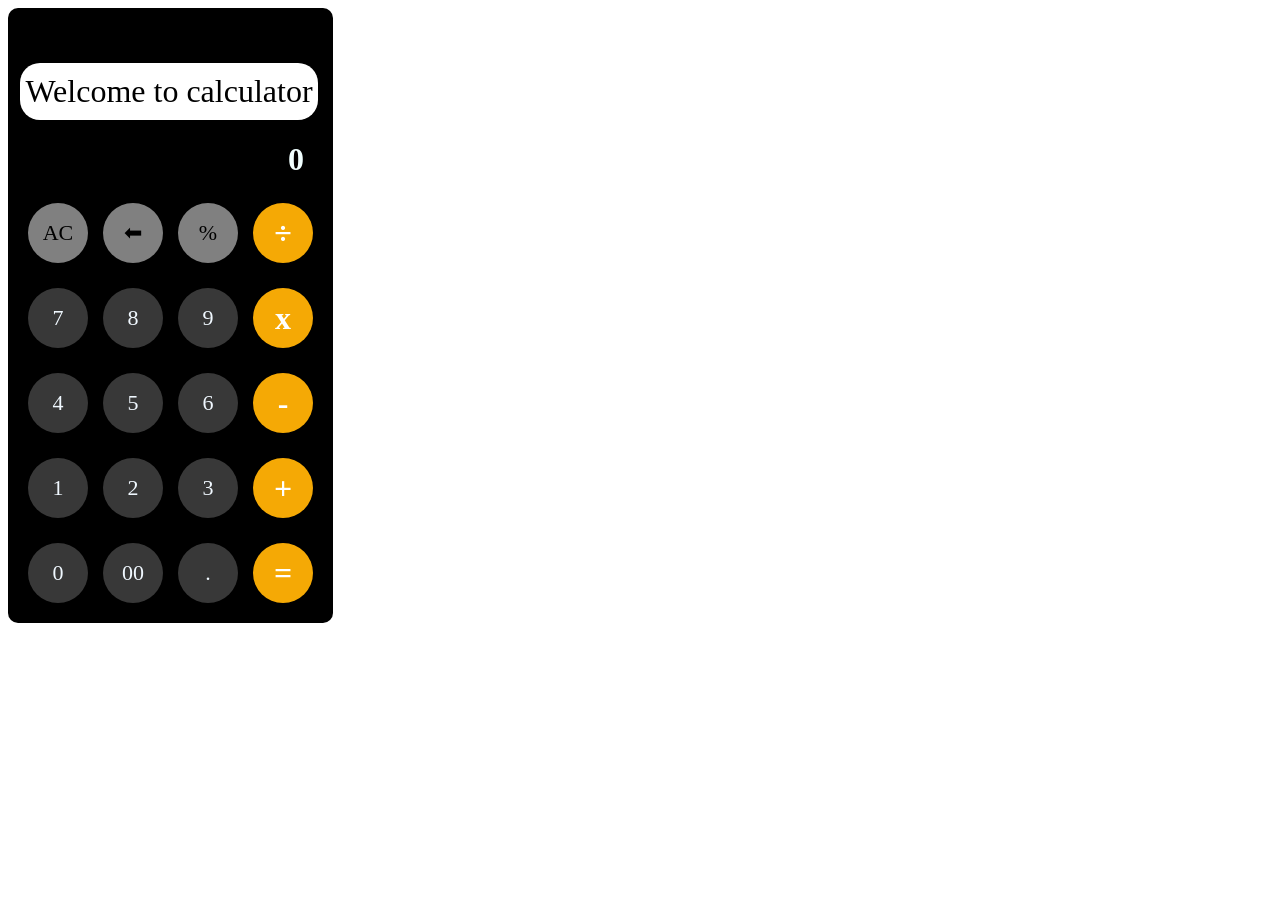
<file: calculator.html>
<!DOCTYPE html>
<html lang="en">
<head>
    <meta charset="UTF-8">
    <meta name="viewport" content="width=device-width, initial-scale=1.0">
    <title>Document</title>
    <link rel="stylesheet" href="calculator.css">
</head>
<body>
    <div class="calc">
    <div class="head">Welcome to calculator</div>
    <div class="z"><h1>0</h1></div>
    <div class="button">
    <div class="gray">
        <div class="gr">AC</div>
        <div class="gr">⬅</div>
        <div class="gr">%</div>
        <div id="divide">÷</div>
    </div>
    <div class="number">
        <div class="num">7</div>
        <div class="num">8</div>
        <div class="num">9</div>
        <div id="multiply">x</div>
    </div>
    <div class="number2">
        <div class="num">4</div>
        <div class="num">5</div>
        <div class="num">6</div>
        <div id="minus">-</div>
    </div>
    <div class="number2">
        <div class="num">1</div>
        <div class="num">2</div>
        <div class="num">3</div>
        <div id="plus">+</div>
    </div>
    <div class="number3">
        <div class="num">0</div>
        <div class="num">00</div>
        <div class="num">.</div>
        <div id="plus">=</div>
    </div>

 
    </div></div>
</body>
</html>
</file>
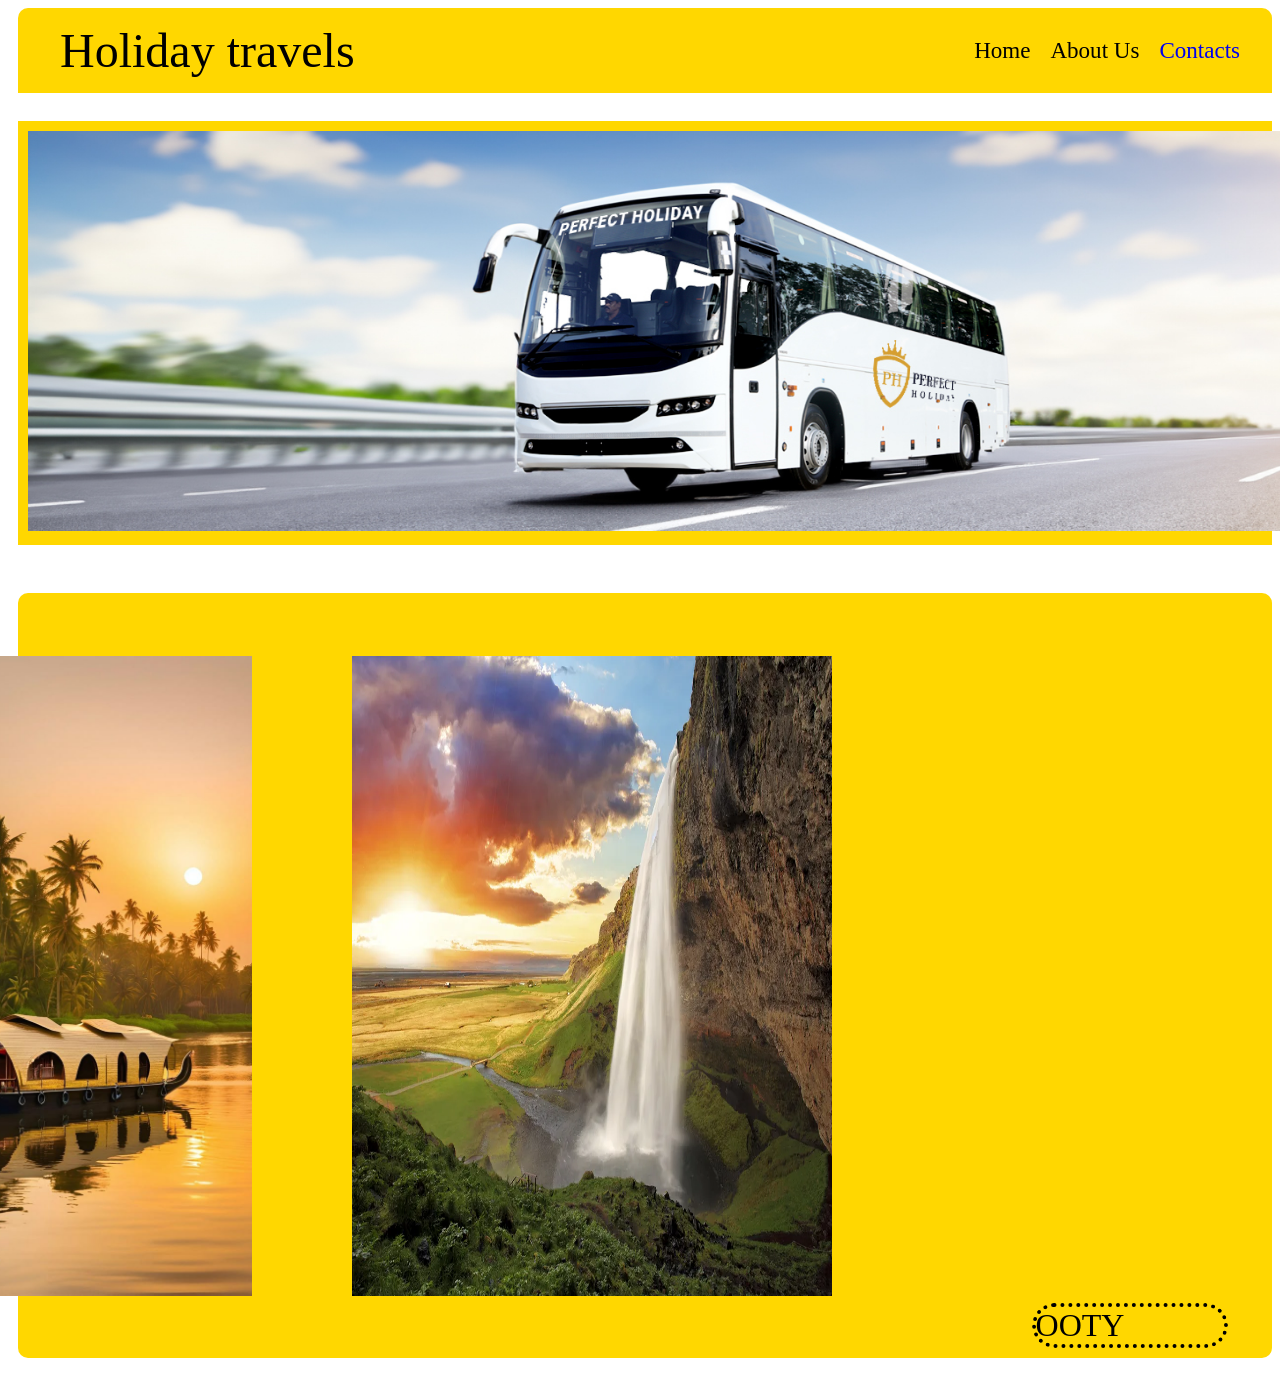
<file: holiday.html>
<!DOCTYPE html>
<html lang="en">
<head>
    <meta charset="UTF-8">
    <meta name="viewport" content="width=device-width, initial-scale=1.0">
    <title>Document</title>
    <link rel="stylesheet" href="holiday.css">
    <script src="https://fontawesome.com/" crossorigin="anonymous"></script>
</head>
<body>
    <div class="nav">
    <div class="head">Holiday travels</div>
    <div class="links">
        <a class="h" id="H" >Home</a>
        <a class="h"id="A">About Us</a>
        <a class="h" id="C" href="contacts.html" >Contacts</a>
    </div>
    
    </div>
    <div class="img">
    <img height="400" width="1400px" src="holiday.jpg" alt="image of holiday bus">
    </div>
    <div class="place">
        <img id="mount" src="mount.jpg" alt="mountain picture of OOTY" >
        <img id="boat" src="boat.jpg" alt="boat house of KERALA">
        <img id="water" src="water.webp" alt="waterfalls of KUTRALAM">
        <br>
        <div class="ooty"> OOTY</div> 
        <div class="ooty"> KERALA</div>
        <div class="ooty">KUTRAALAM</div>
    </div>
    <br>
    
</body>
</html>
</file>
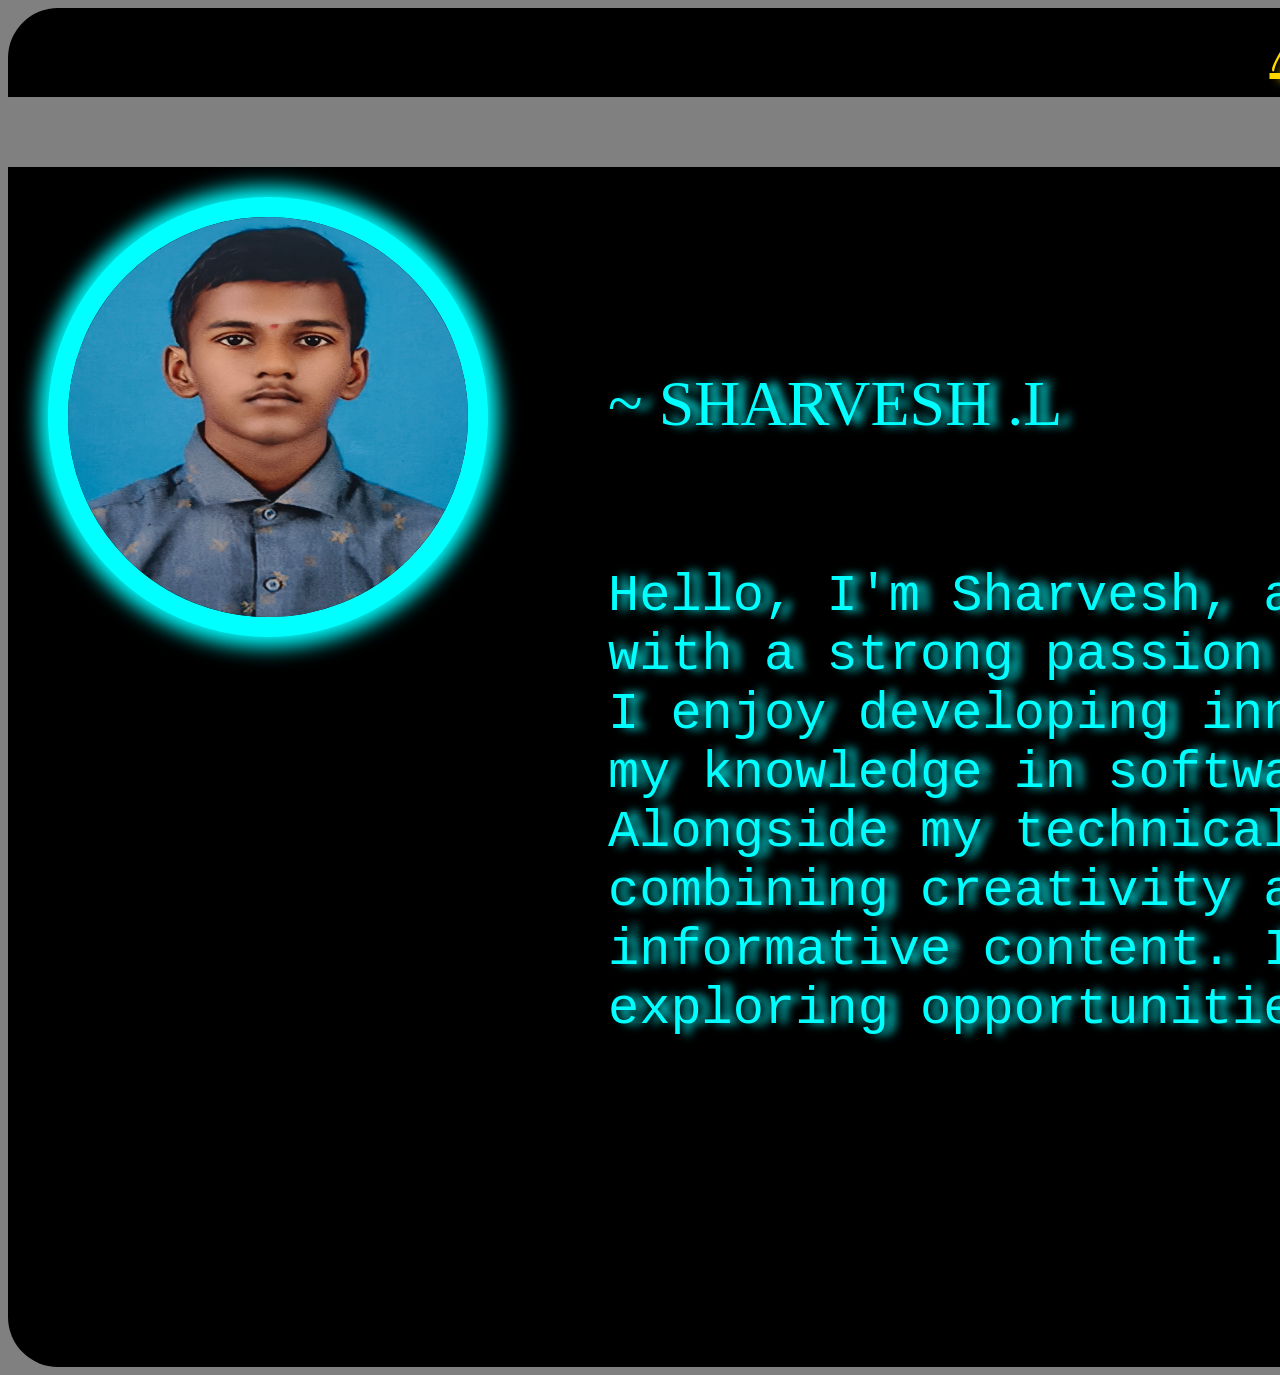
<file: portfolio.html>
<!DOCTYPE html>
<html lang="en">
<head>
    <meta charset="UTF-8">
    <meta name="viewport" content="width=device-width, initial-scale=1.0">
    <title>Document</title>
    <link rel="stylesheet" href="protfolio.css">
    <link rel="preconnect" href="https://fonts.googleapis.com">
<link rel="preconnect" href="https://fonts.gstatic.com" crossorigin>
<link href="https://fonts.googleapis.com/css2?family=Hurricane&display=swap" rel="stylesheet">
</head>
<body>
    <div class="head">
         MY PORTFOLIO</div>
        <div class="intro">
            <img id="image" src="IMG_20260916_222123.jpg" alt="image of SHARVESH">
        <div id="name">~ SHARVESH .L 
            <br>
            <br>
            <div class="text"><pre>Hello, I'm Sharvesh, a B.Tech student in Artificial Intelligence and Data Science ,
with a strong passion for computer coding, technology, and digital content creation.
I enjoy developing innovative solutions through programming and continuously growing
my knowledge in software development, AI, and data-driven technologies.
Alongside my technical interests, I am a dedicated content creator,
combining creativity and communication skills to produce engaging and
informative content. I am committed to learning, building impactful projects, and
exploring opportunities that blend technology with creativity. </pre></div>
        </div></img>
        
    </div>
</body>
</html>
</file>
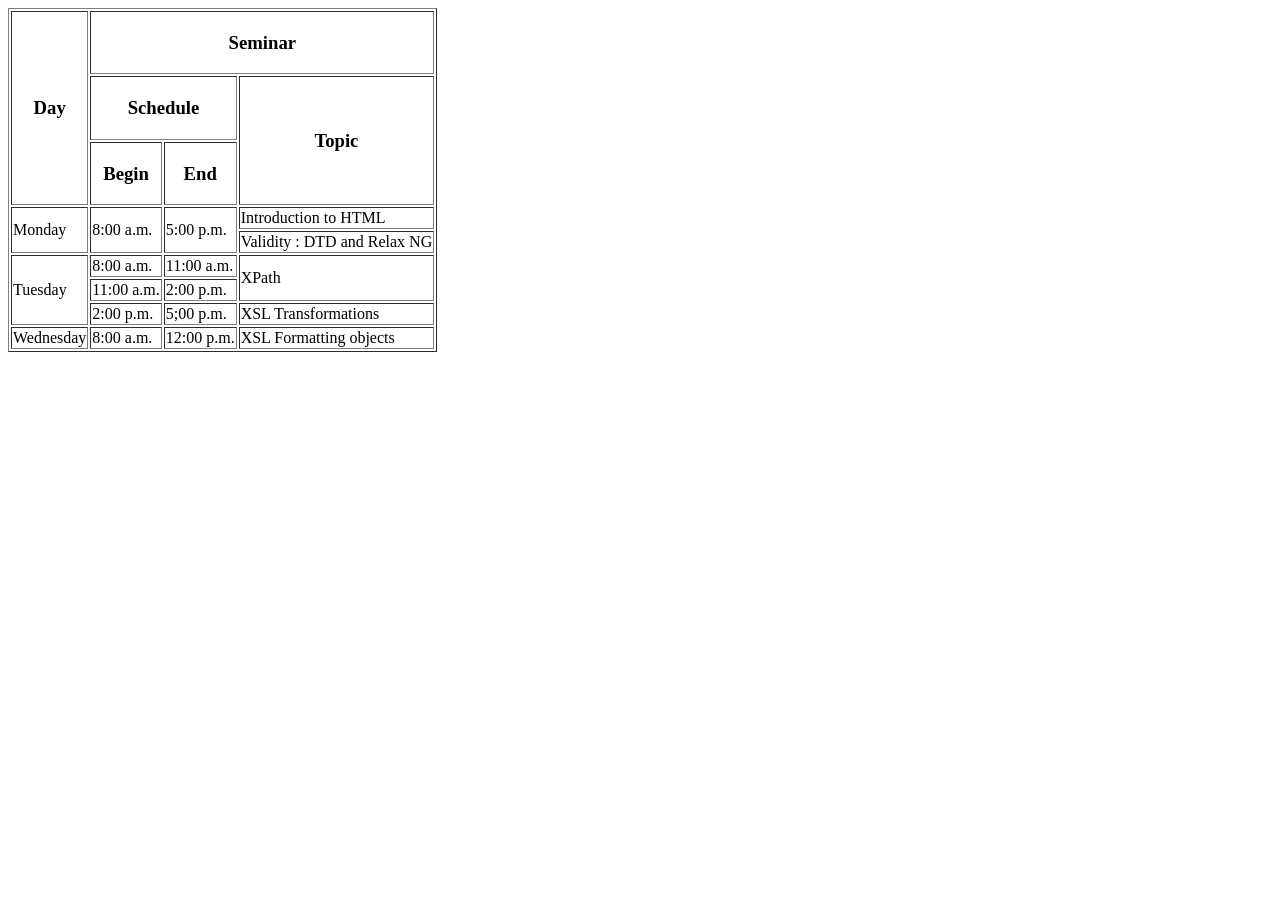
<file: table.html>
<!DOCTYPE html>
<html lang="en">
<head>
    <meta charset="UTF-8">
    <meta name="viewport" content="width=device-width, initial-scale=1.0">
    <title>Document</title>
</head>
<body>
    <table border="1">
        <tr>
            <td rowspan="3"style="text-align: center;" ><h3>Day</td>
            <td colspan="3" style="text-align: center;"><h3>Seminar</td>
        </tr>
        <tr>
            <td colspan="2" style="text-align: center;"><h3>Schedule</td>
            <td rowspan="2"style="text-align: center;"><h3>Topic</td>
        </tr>
        <tr>
            <td style="text-align: center;"><h3>Begin</td>
            <td style="text-align: center;"><h3>End</td>
        </tr>
        <tr>
            <td rowspan="2">Monday</td>
            <td rowspan="2">8:00 a.m.</td>
            <td rowspan="2">5:00 p.m.</td>
            <td>Introduction to HTML</td>
        </tr>
        <tr>
            <td>Validity : DTD and Relax NG</td>
        </tr>
        <tr>
            <td rowspan="3">Tuesday</td>
            <td>8:00 a.m.</td>
            <td>11:00 a.m.</td>
            <td rowspan="2">XPath</td>
        </tr>
        <tr>
            <td>11:00 a.m.</td>
            <td>2:00 p.m.</td>
        </tr>
        <tr>
            <td>2:00 p.m.</td>
            <td>5;00 p.m.</td>
            <td>XSL Transformations</td>
        </tr>
        <tr>
            <td>Wednesday</td>
            <td>8:00 a.m.</td>
            <td>12:00 p.m.</td>
            <td>XSL Formatting objects</td>
        </tr>
    </table>
</body>
</html>
</file>
<file: calculator.css>
.calc{
    height: 600px;
    background-color: black;
    width: 325px;
    border-radius: 10px;
    padding-top: 15px;

}
.z{
    margin-left: 280px;
    color: azure;
}
.z:hover{
    color: aqua;
    animation-name: click;
    animation-duration: 1s;
}
.head{
    text-align: center;
    margin-left: 12px;
    margin-bottom: 10px;
    font-size: 32px;
    margin-top: 40px;
    width: 298px;
    padding-bottom: 10px;
    padding-top: 10px;
    background-color: rgb(255, 255, 255);
    border: 0px;
    border-radius: 20px;
}
.head:hover{
    animation-name: head;
    animation-duration: 2s;
}
@keyframes head{
    0%{transform: translatey(0px);}
    50%{transform: translatey(-10px);}
    100%{transform: translatey(0px);}

}

.gray,.number ,.number2,.number3{
    margin-left:40px;
    display: flex;
    gap: 15px;
    margin-left: 20px;
    margin-top: 25px;
    cursor: pointer;
}
.gr:hover,.num:hover,#divide:hover,#multiply:hover,#minus:hover,#plus:hover,#equal:hover {
    animation-name: click;
    animation-duration: 1s;
}
@keyframes click{
    0%{transform: translatey(0px);}
    50%{transform: translatey(-10px);}
    100%{transform: translatey(0px);}
}
.gr
{
    width: 60px;
    height: 60px;
    border-radius: 50%;
    background-color: gray;
    
    display: flex;
    justify-content: center;
    align-items: center;

    font-size: 22px;
}
.num
{
    width: 60px;
    height: 60px;
    border-radius: 50%;
    background-color: rgb(56, 56, 56);
    color: aliceblue;
    display: flex;
    justify-content: center;
    align-items: center;

    font-size: 22px;
}

#divide,#multiply,#minus,#plus,#equal{
    width: 60px;
    height: 60px;
    border-radius: 50%;
    background-color: rgb(245, 169, 5);
    color: white;
    font-weight: bold;
    display: flex;
    justify-content: center;
    align-items: center;

    font-size: 32px;

}
.gr:hover{
    background-color: chocolate;
}
.num:hover{
    background-color: chocolate;
}
#divide:hover,#multiply:hover,#minus:hover,#plus:hover,#equal:hover{
    background-color: chocolate;
}
</file>
<file: holiday.css>
body{
    max-width: 2000px;
}
.head{
    padding-left: 10px;
    font-size: 3em;
}
.img{
animation: bus 1s ease-in-out;
padding: 10px;
background-color: gold;
margin-left: 10px;
margin-top: 28px;
}
@keyframes bus{
    from{transform: translateX(100px);}
}
.links{
    display: flex;
    gap: 20px;
}
.nav{
    display: flex;
    justify-content: space-between;
    align-items: center;
    padding: 15px 32px;
    background-color: gold;
    border-top-left-radius: 10px;
    border-top-right-radius: 10px;
    margin-left: 10px;

}
.links,.h{
    text-decoration: none;
    font-size: 120%;
    background-color: gold;
}
#H:hover,#A:hover,#C:hover{
    color: blue;
    cursor: pointer;
    text-decoration:underline;
}
#boat,#water,#mount{
    width: 480px;
    height: 640px;
}
.place{
    display: flex;
    justify-content: center;
    align-items: center;
    gap: 100px;
    padding: 10px;
    margin-top: 48px;
    justify-content: center;
    margin-left: 10px;
    background-color: gold;
    border-radius: 10px;

}
#boat:hover,#water:hover,#mount:hover{
    animation-name: places;
    animation-duration: 2s;
}
@keyframes places{
from{transform: translateY(-0px);}
to{transform: translateY(-40px);}
}
.ooty{
    display: flex;
    justify-content: center;
    align-items: center;
    margin-top: 700px;
    font-size: 200%;
    padding-right: 100px;
    border: black dotted;
    border-radius: 32px;
    border-width: 4px;
}
</file>
<file: protfolio.css>
body{
    background-color: gray;
    max-width:2500px ;
}
.intro{
     display: flex;
}
#image{
    display: flex;
    position:absolute;
    height: 400px;
    width: 400px;
    border-radius: 500px;
    margin-left: 40px;
    background-color: aqua;
    border: 20px solid;
    box-shadow: 0px 0px 20px 10px  aqua;
    border-color: aqua;
    margin-top: 100px;
    
}
.head{
    color: gold;
    text-decoration: underline;
    text-align: center;
    font-size: 4em;
    width: 2988px;
    background-color: black;
    border-top-left-radius: 50px;
    border-top-right-radius: 50px;
  font-family: "Hurricane", cursive;
  font-weight: 400;
  font-style: normal;
  text-shadow: 10px 1px 10px;
  }
#name{
    height: 1000px;
    width: 2800px;
    font-size: 400%;
    color: aqua;
    background-color: black;
    border-bottom-left-radius: 50px;
    border-bottom-right-radius: 50px;
    margin-top: 70px;
    padding-top: 200px;
    padding-left: 600px;
    text-shadow: 10px 0px 10px;
}
</file>
